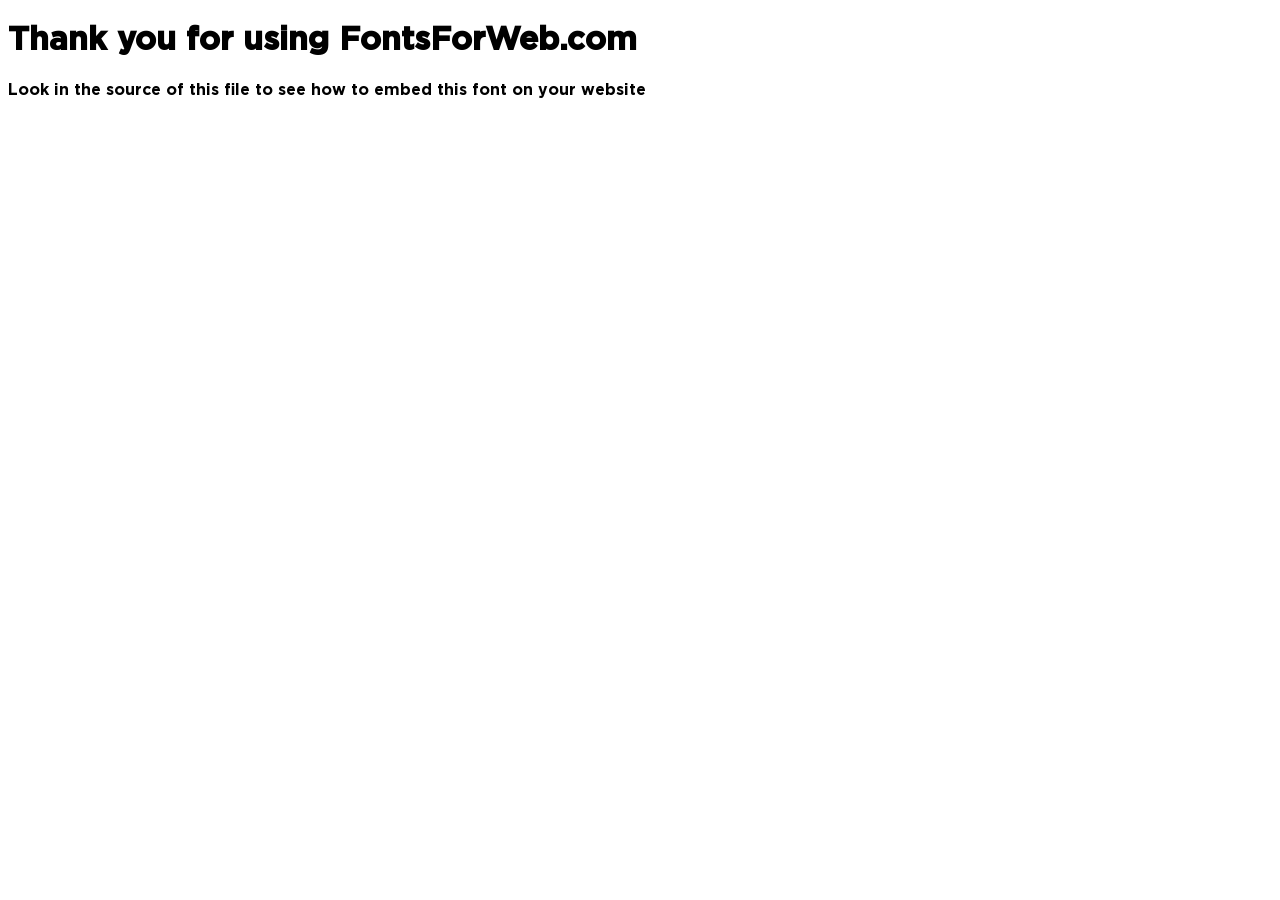
<file: fonts/gothambold/index.html>
<!DOCTYPE html>
<html class="no-js">
    <head>
        <meta charset="utf-8">
        <meta http-equiv="X-UA-Compatible" content="IE=edge">
        <title> web font from FontsForWeb.com</title>
        <meta name="description" content="">
        <meta name="viewport" content="width=device-width, initial-scale=1">
        <link rel="stylesheet" href="font.css">
        <style type="text/css">
		/* when @font-face is defined(it is in font.css) you can add the font to any rule by using font-family */
		h1 {
			font-family: 'gothambold1';
		}
		</style>
    </head>
    <body>
    	<h1>Thank you for using FontsForWeb.com</h1>
        <p class="fontsforweb_fontid_5903">Look in the source of this file to see how to embed this font on your website</p>
    </body>
</html>
</file>
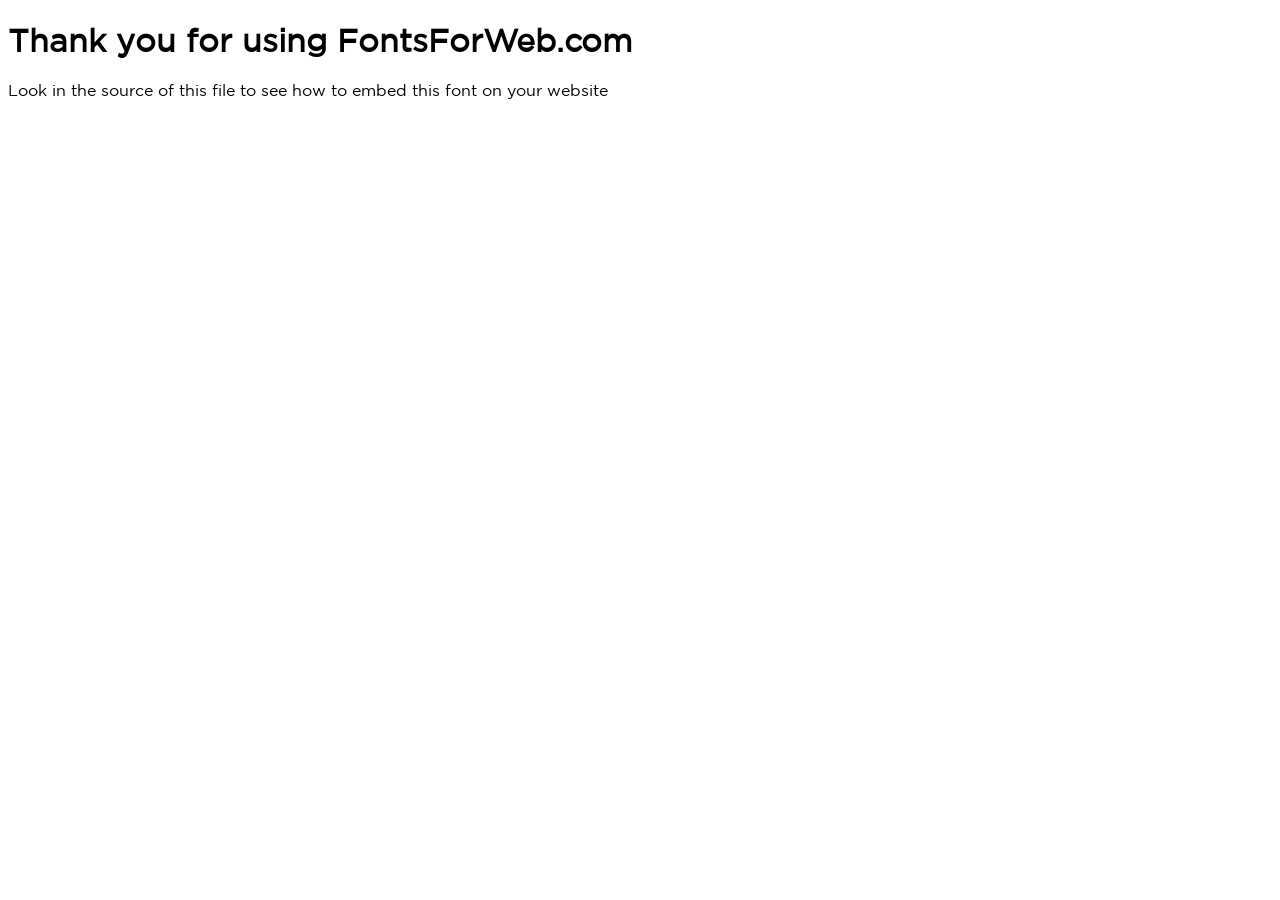
<file: fonts/GothamBook/index.html>
<!DOCTYPE html>
<html class="no-js">
    <head>
        <meta charset="utf-8">
        <meta http-equiv="X-UA-Compatible" content="IE=edge">
        <title> web font from FontsForWeb.com</title>
        <meta name="description" content="">
        <meta name="viewport" content="width=device-width, initial-scale=1">
        <link rel="stylesheet" href="font.css">
        <style type="text/css">
		/* when @font-face is defined(it is in font.css) you can add the font to any rule by using font-family */
		h1 {
			font-family: 'GothamBook';
		}
		</style>
    </head>
    <body>
    	<h1>Thank you for using FontsForWeb.com</h1>
        <p class="fontsforweb_fontid_10146">Look in the source of this file to see how to embed this font on your website</p>
    </body>
</html>
</file>
<file: fonts/gothambold/font.css>
@font-face {
	font-family: 'gothambold1';
	src: url('./gothambold1.eot');
	src: local('gothambold1'), url('./gothambold1.woff') format('woff'), url('./gothambold1.ttf') format('truetype');
}
/* use this class to attach this font to any element i.e. <p class="fontsforweb_fontid_5903">Text with this font applied</p> */
.fontsforweb_fontid_5903 {
	font-family: 'gothambold1' !important;
}

/* Font downloaded from FontsForWeb.com */
</file>
<file: fonts/GothamBook/font.css>
@font-face {
	font-family: 'GothamBook';
	src: url('./GothamBook.eot');
	src: local('GothamBook'), url('./GothamBook.woff') format('woff'), url('./GothamBook.ttf') format('truetype');
}
/* use this class to attach this font to any element i.e. <p class="fontsforweb_fontid_10146">Text with this font applied</p> */
.fontsforweb_fontid_10146 {
	font-family: 'GothamBook' !important;
}

/* Font downloaded from FontsForWeb.com */
</file>
